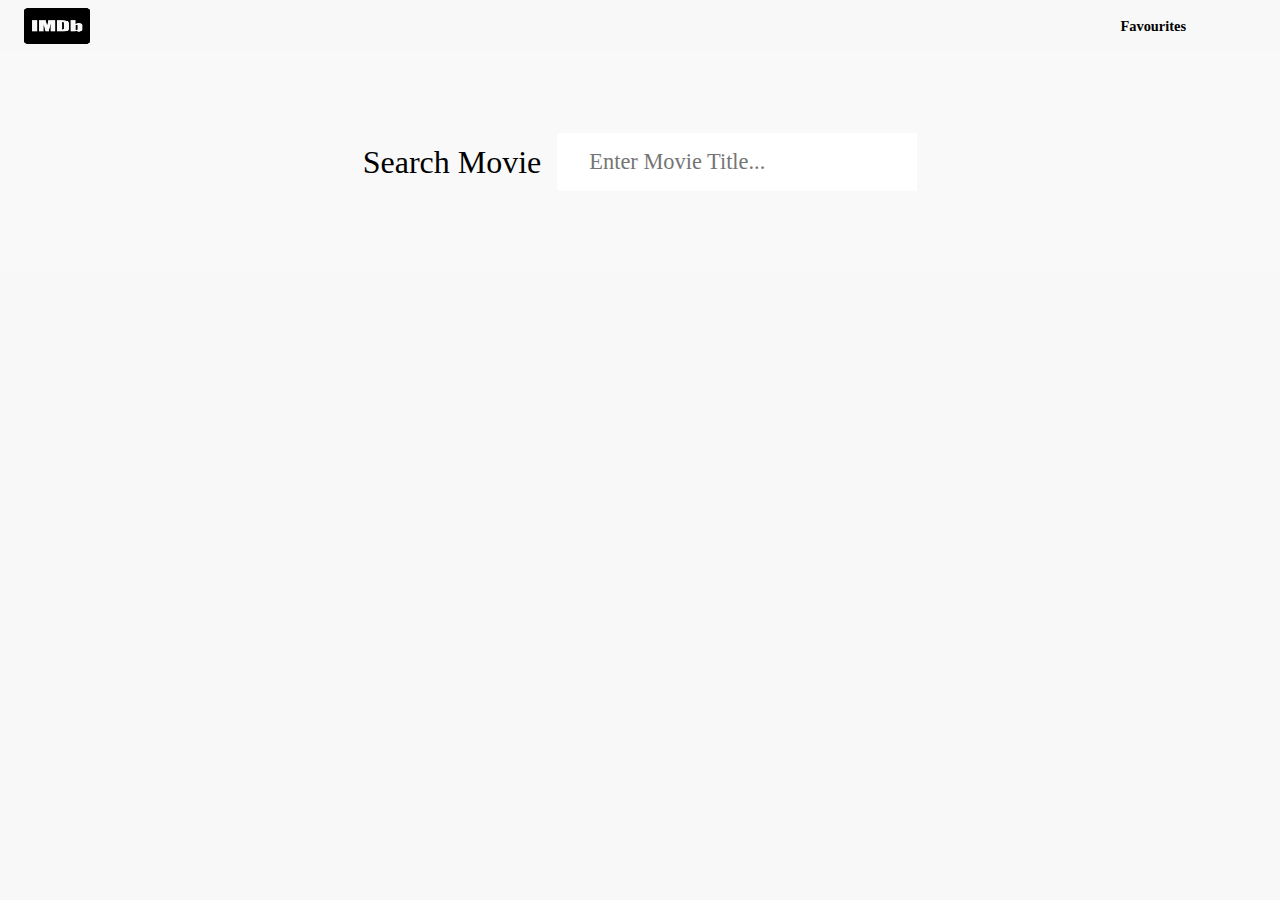
<file: index.html>
<!DOCTYPE html>
<html lang="en">
<head>
    <meta charset="UTF-8">
    <meta http-equiv="X-UA-Compatible" content="IE=edge">
    <meta name="viewport" content="width=device-width, initial-scale=1.0">
    <meta http-equiv="Content-Security-Policy" content="upgrade-insecure-requests">
    <title>IMDB Clone</title>
    
    <link rel="shortcut icon" href="logo.png">
    <link rel="stylesheet" href="style.css">
</head>
<body>

    <div class="outer-container">
        <div class="logo">
            <div class="container nav-bar">
                <a href="index.html" id="logo"><img src="logo.png" alt=""></a>
                <a href="fav/favPage.html" id="fav">Favourites</a>
            </div>
        </div>

        <div class="search-container">
            <div class="search-element">
                
                <h1>Search Movie</h1>
                <input type="text" class="form-control" placeholder="Enter Movie Title..." id="movie-search-box">

                <div class="search-list" id="search-list">
                </div>

            </div>
        </div>
    </div>
    <script src="script.js"></script>
</body>
</html>
</file>
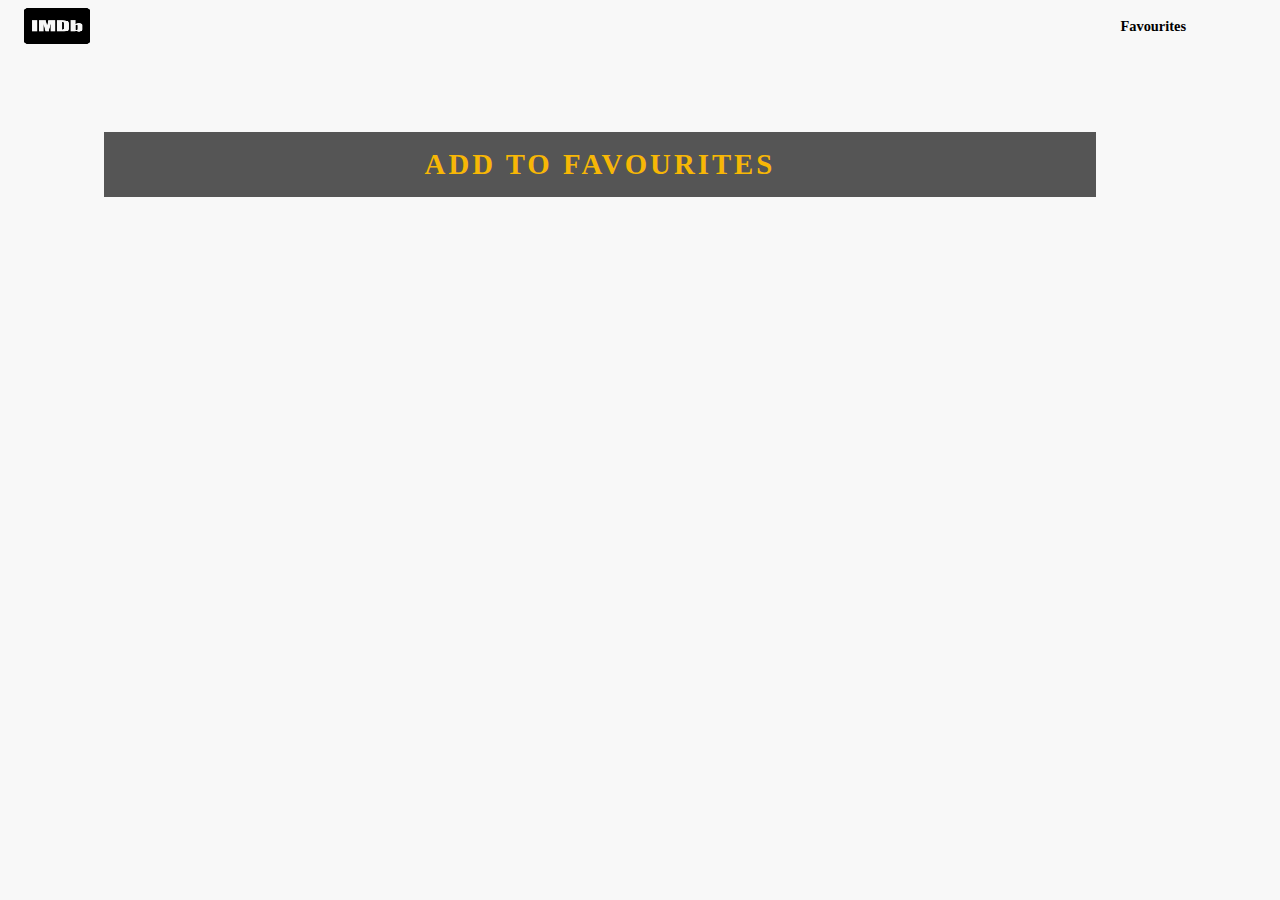
<file: moviepage/moviePage.html>
<!DOCTYPE html>
<html lang="en">
<head>
    <meta charset="UTF-8">
    <meta http-equiv="X-UA-Compatible" content="IE=edge">
    <meta name="viewport" content="width=device-width, initial-scale=1.0">
    <meta http-equiv="Content-Security-Policy" content="upgrade-insecure-requests">
    <title>IMDB Clone-PB</title>
    <link rel="shortcut icon" href="../logo.png" type="image/x-icon">
    <link rel="stylesheet" href="../style.css">
</head>
<body>
        <div class="outer-container">
        <div class="logo">
            <div class="container nav-bar">
                <a href="../index.html" id="logo"><img src="../logo.png" alt=""></a>
                <a href="../fav/favPage.html" id="fav">Favourites</a>
            </div>
        </div>

        <div class="container">
            <div class="result-container">
                <div class="result-grid" id="result-grid">
                </div>
                <button id="addToFav">Add to Favourites</button>
            </div>
        </div>
    </div>
    <script src="moviePage.js"></script>
</body>
</html>
</file>
<file: style.css>
/* Reset styles */
* {
  margin: 0;
  padding: 0;
  box-sizing: border-box;
  font-family:  serif;
}

/* Color scheme */
:root {
  --md-dark-color: #f8f8f8;
  --dark-color: #ddd;
  --light-dark-color: #eee;
  --yellow-color: #f7b706;
}

/* Remove link underline */
a {
  text-decoration: none;
}

/* Minimum body width */
body {
  min-width: 320px;
  color: #000; /* Text color */
}

/* Responsive images */
img {
  width: 100%;
  display: block;
}

/* Outer-container */
.outer-container {
  min-height: 100vh;
  background-color: var(--md-dark-color);
}

.outer-container .container {
  max-width: 1200px;
  /* margin: 0 auto; */
  padding: 0 1rem;
}

/* End of outer-container */

/* logo */
.logo {
  padding: 4px;
}

.logo a {
  font-size: 1.8rem;
  color: #000;
  font-weight: bold;
  padding: 2px;
}

.logo a img {
  width: 70px;
  height: 40px;
  padding: 2px;
}

#fav,
#lastSearch {
  font-size: 0.9rem;
  /* margin-right: 10px; */
  padding: -4px;
}

.nav-bar {
  display: flex;
  justify-content: center;
  align-items: center;
}

#logo {
  flex: 1;
}
/*End of logo*/

/* Search container */
.search-container {
  background-color: #f9f9f9;
  height: 220px;
  display: flex;
  align-items: center;
  justify-content: center;
}

.search-element {
  display: flex;
  align-items: center;
  justify-content: center;
  flex-direction: column;
  position: relative;
}

.search-element h1 {
  align-self: center;
  margin-right: 1rem;
  font-size: 2rem;
  color: #000;
  font-weight: 500;
  margin-bottom: 1.5rem;
}

.search-element .form-control {
  padding: 1rem 2rem;
  font-size: 1.4rem;
  border: none;
  outline: none;
  border-top-left-radius: 3px;
  border-bottom-left-radius: 3px;
  width: 360px;
  color: var(--light-dark-color);
  background-color: white; /* Form background */
}

.search-list {
  position: absolute;
  right: 0;
  top: 100%;
  max-height: 550px;
  overflow-y: scroll;
  z-index: 10;
}

.search-list .search-list-item {
  background-color: var(--light-dark-color);
  padding: 0.6rem;
  border-bottom: 1px solid var(--dark-color);
  width: calc(360px - 8px);
  color: #2a3101;
  cursor: pointer;
  transition: background-color 200ms ease;
}

.search-list .search-list-item:hover {
  background-color: #ddd;
}

.search-list-item {
  display: flex;
  align-items: center;
}

.search-item-thumbnail img {
  width: 42px;
  margin-right: 1rem;
}

.search-item-info h3 {
  font-weight: 600;
  font-size: 1rem;
}

.search-item-info p {
  font-size: 0.8rem;
  margin-top: 0.6rem;
  font-weight: 600;
  opacity: 0.6;
}

/* thumbnail */
.search-list::-webkit-scrollbar {
  width: 10px;
}

.search-list::-webkit-scrollbar-track {
  box-shadow: inset 0 0 6px rgba(0, 0, 0, 0.3);
}

.search-list::-webkit-scrollbar-thumb {
  background-color: var(--yellow-color);
  outline: none;
  border-radius: 12px;
}

/* js related class */
.hide-search-list {
  display: none;
}
/* End of Search container */

/* --------------------------------------------------------------- */

/* Movie Page css*/
.result-container {
  padding: 3.5rem 0;
}

/* poster image container */
.movie-poster img {
  max-width: 320px;
  margin: 0 auto;
  border: 4px solid #fff;
}

/* Movie information Container */
.movie-info {
  text-align: center;
  color: #000;
  padding-top: 3.5rem;
}

.movie-title {
  font-size: 2.2rem;
  color: var(--yellow-color);
}

.movie-misc-info {
  list-style-type: none;
  display: flex;
  align-items: center;
  justify-content: center;
  padding: 1.2rem;
}

.movie-info .year {
  font-weight: 600;
}

.movie-info .rated {
  background-color: var(--yellow-color);
  padding: 0.5rem;
  margin: 0 0.5rem;
  border-radius: 4px;
  font-weight: 600;
}

.movie-info .released {
  font-size: 1rem;
  opacity: 0.9;
}

.movie-info .writer {
  padding: 0.6rem;
  margin: 1.2rem 0;
}

.movie-info .genre {
  background-color: var(--light-dark-color);
  display: inline-block;
  padding: 0.6rem;
  border-radius: 4px;
}

.movie-info .plot {
  max-width: 420px;
  margin: 1.2rem auto;
}

.movie-info .language {
  color: var(--yellow-color);
}

.movie-info .awards {
  font-weight: 300;
  font-size: 1rem;
  margin: 1rem 0;
}

.movie-info .awards i {
  color: var(--yellow-color);
  margin: 0 0.3rem;
}

/* Add to Favourites button */
#addToFav {
  display: block;
  width: 85%;
  margin: auto;
  margin-top: 24px;
  font-size: 1.8rem;
  text-transform: uppercase;
  background-color: #555;
  padding: 16px 28px;
  outline: none;
  border: none;
  font-weight: 600;
  letter-spacing: 3px;
  color: var(--yellow-color);
  cursor: pointer;
}

#addToFav:hover {
  background-color: #777;
}
/* End of Movie Page  */

/* Media queries */
@media screen and (max-width: 480px) {
  .logo a {
      font-size: 1.6rem;
  }

  .search-element .form-control {
      width: 95%;
      margin: 0 auto;
      padding: 0.6rem 1rem;
  }

  .search-element h3 {
      font-size: 1.6rem;
  }

  .search-list {
      width: 95%;
      right: 50%;
      transform: translateX(50%);
  }

  .search-list .search-list-item {
      width: 100%;
  }

  .movie-misc-info {
      flex-direction: column;
  }

  .movie-misc-info:nth-child(2) {
      margin: 1rem 0;
  }

  #addToFav {
      font-size: 1.4rem;
  }
}

@media screen and (min-width: 800px) {
  .search-element {
      flex-direction: row;
  }

  .search-element h1 {
      margin-bottom: 0;
  }

  .result-grid {
      display: grid;
      grid-template-columns: repeat(2, 1fr);
  }

  .movie-info {
      text-align: left;
      padding-top: 0;
  }

  .movie-info .movie-misc-info {
      justify-content: flex-start;
      padding-left: 0;
  }

  .movie-info .plot {
      margin-left: 0;
  }

  .movie-info .writer {
      padding-left: 0;
      margin-left: 0;
  }
}
#movie-search-box{
  color: black;
}
/* End of media queries */
</file>
